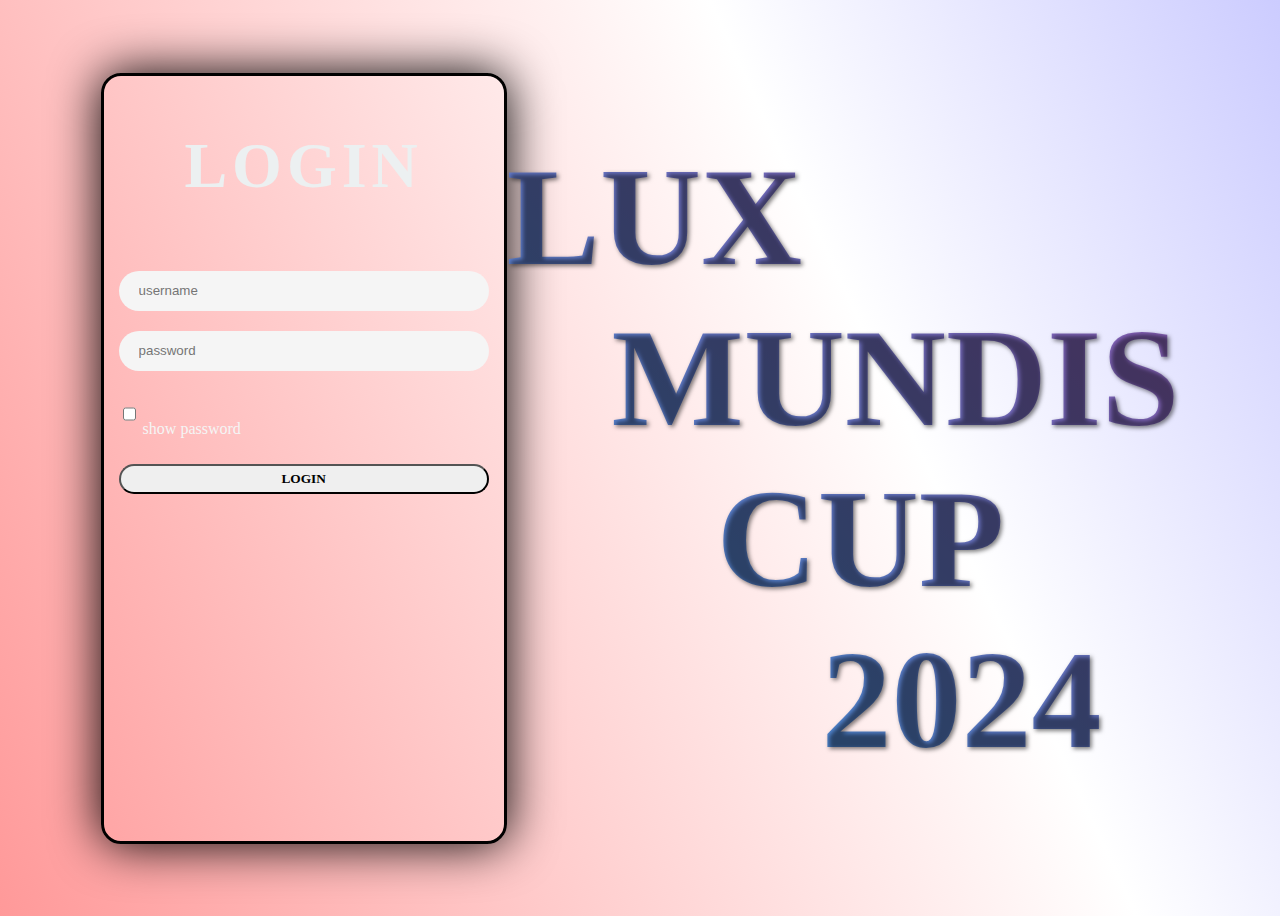
<file: index.html>
<!DOCTYPE html>
<link rel="stylesheet" href="Login.css">
<head>
    
    <script>
        function Login()
    {
    var username = document.getElementById("user").value;   
    var password = document.getElementById("pass").value;
    if(username=="Devuuu"&& password=="N77H1&2")    
    {
        location.href="Aboutpage.html";
    }
    else
    {
        alert("DILE MAO!")
    }
}
function showpass(checkbox)
{
    var username = document.getElementById("user");
    var password = document.getElementById("pass");
    if(checkbox.checked==true)
{
    password.setAttribute("type", "text");
}
else
{
    password.setAttribute("type", "password");
}
}
    </script>
    </head>
    <body>
        <div class="log">
            <h2 class="hh">LOGIN</h2>
            <div class="inputs">
                <input id="user" type="text" placeholder="username">
                <input id="pass" type="password" placeholder="password">
                <div class="kl"><input type="checkbox" onclick="showpass(this)">
                  show password
                   
            </div>
            <button class="mm" onclick="Login()">LOGIN</button>
        </div>
        </div>
        <body>
            <div class="background"></div>
            <h1>LUX <br> &nbsp;  &nbsp;MUNDIS<br> &nbsp; &nbsp; &nbsp; CUP <br> &nbsp; &nbsp; &nbsp; &nbsp; &nbsp;2024</h1>
        </body>
        </html>
</file>
<file: Login.css>
body {
    display: flex;
    justify-content: center;
    align-items: center;
    height: 100vh;
   

}

.log {
   justify-content: left;
    padding: 20px, 100px;
    border-style: solid;
    border-radius: 20px;
    box-shadow: 0px 0px 50px black;
    overflow: hidden;
    height: 85%;
    background-image: url("https://scontent.fdvo2-1.fna.fbcdn.net/v/t39.30808-6/467651123_1033852518756697_3239567794653682579_n.jpg?_nc_cat=108&ccb=1-7&_nc_sid=f727a1&_nc_eui2=AeGAO4vtPhKu6czVTX0luu30r4xi9sZmgJqvjGL2xmaAmrGosTyA-ncL2nb5hYtdYYXMTn_vqCT0s1ydyFIC7jZl&_nc_ohc=MfT-Rf-CzY0Q7kNvgFXMpiJ&_nc_zt=23&_nc_ht=scontent.fdvo2-1.fna&_nc_gid=AnH5f54UfUlkm3TR14mPu1P&oh=00_AYBfsiw6EQ9CRPp7x5I2AwWE_XS4d5rdU5AoTP9n84EPVw&oe=6766D152");
   background-size: 650px;
   width: 400px;
   

    
  
}


.inputs {
    display: flex;
    flex-direction: column;
    padding: 15px;
    justify-content: right;
    

    
}
 .mm {
    border-radius: 30px;
    text-align: center;
    padding: 5px;
    margin-bottom: 7px;
    color: black;
    font-weight: bolder;
    width: 100%;
    margin-top: 10px;
    font-family: Elephant;
 }
 .mm:hover{background-color: greenyellow;}
 
 input {
    background: whitesmoke ;
    height: 40px;
    line-height: 40px;
    border-radius: 20px;
    padding: 0px 20px;
    border: none;
    margin-bottom: 20px;
    color:black;
 }


body {
      
      overflow: hidden;
      background: linear-gradient(65deg, red, white, blue, black);
      background-size: 500% 500%;
      animation: gradientAnimation 7s ease infinite;
    
    }


@keyframes gradientAnimation {
            0% {
                background-position: 0% 50%;
            }
            50% {
                background-position: 100% 50%;
            }
            100% {
                background-position: 0% 50%;
            }
        }

        .kl {
         color: whitesmoke;
       
        }

        .LL {
            text-align: center;
            width: 40px;
            font-size: 200px;
        }

        .hh {
            color: #ecf0f1;
            font-size: 4em;
            font-weight: 900;
            text-transform: uppercase;
            letter-spacing: 5px;
            text-align: center; 
           
        }

       

        
        h1 {
            background: linear-gradient(45deg, #3498db, #9b59b6);
            -webkit-background-clip: text;
            background-clip: text;
            color: transparent;
            text-shadow: 2px 2px 4px rgba(0, 0, 0, 0.5);
            animation: text-shadow-animate 3s ease-in-out infinite alternate;
            font-size: 140PX;
            
            justify-content: right;
        }

        
        @keyframes text-shadow-animate {
            0% {
                text-shadow: 0 0 5px rgba(0, 0, 0, 0.2), 0 0 15px rgba(0, 0, 0, 0.3);
            }
            100% {
                text-shadow: 0 0 15px rgba(0, 0, 0, 0.3), 0 0 30px rgba(0, 0, 0, 0.5);
            }
        }
</file>
